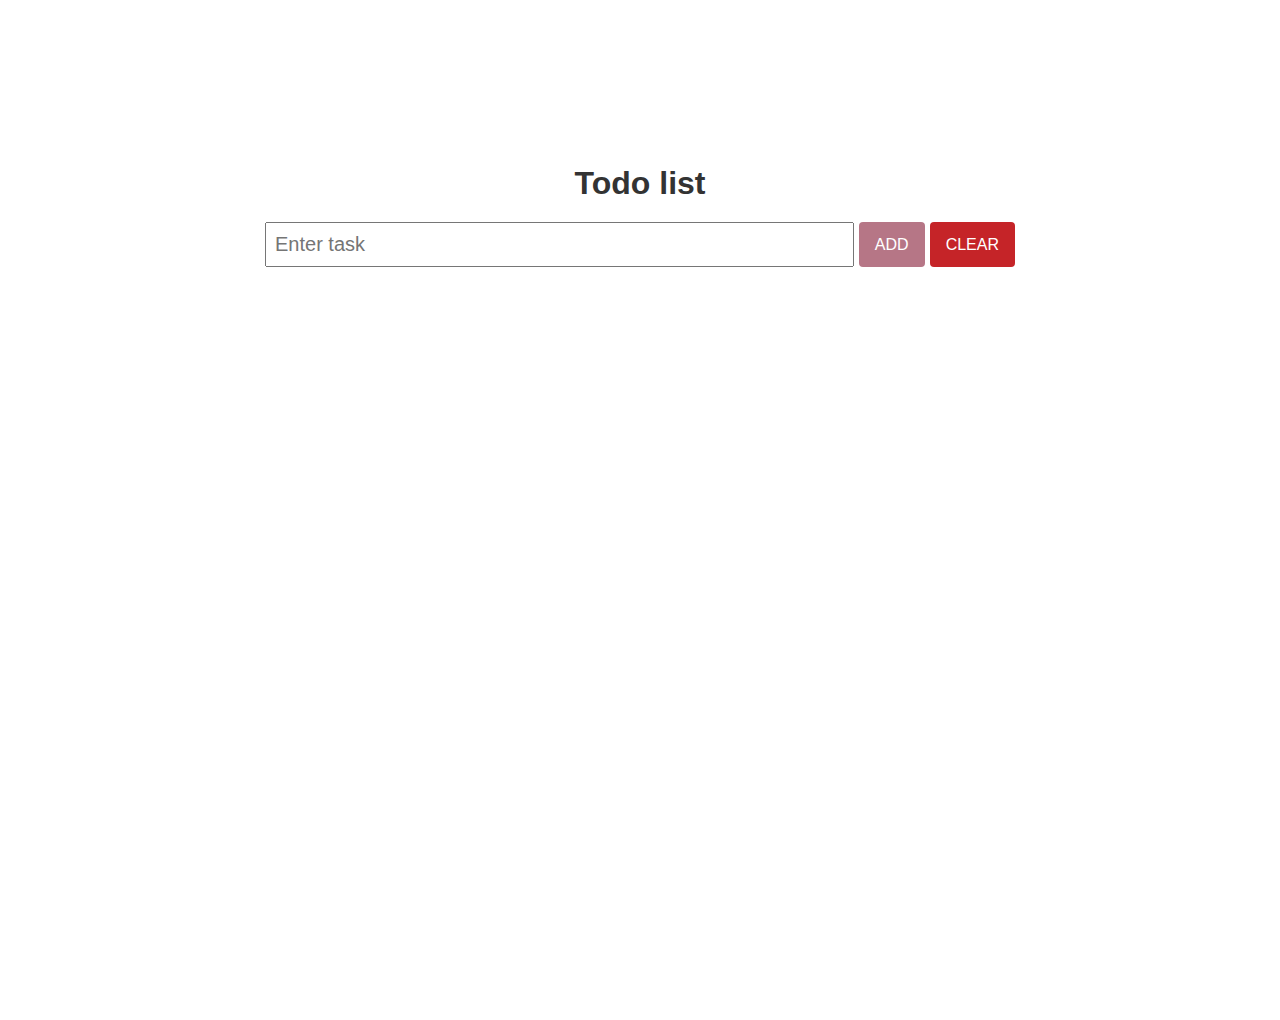
<file: index.html>
<!DOCTYPE html>
<html lang="en">
    <head>
        <meta charset="UTF-8">
        <meta http-equiv="X-UA-Compatible" content="IE=edge">
        <meta name="viewport" content="width=device-width, initial-scale=1.0">
        <title>ToDo List</title>
        <link rel="stylesheet" href="./index.css" />
        <link rel="stylesheet"
            href="https://use.fontawesome.com/releases/v5.15.3/css/all.css"
            integrity="sha384-SZXxX4whJ79/gErwcOYf+zWLeJdY/qpuqC4cAa9rOGUstPomtqpuNWT9wdPEn2fk" crossorigin="anonymous">
    </head>
    <body>
        <script src="index.js"></script>
        <div class="main">
            <h1 class="header-text">Todo list</h1>
            <div class="inputfield">
                <input type="text" placeholder="Enter task" id="task_input">
                <button class="action-button add" id="add-btn" onclick="add('task_input')">Add</button>
                <button class="action-button delete" id="clear-btn" onclick="clears()">Clear</button>
            </div>
            <ul class="todolist" id="task">
            </ul>
        </div>
        
    </body>
</html>
</file>
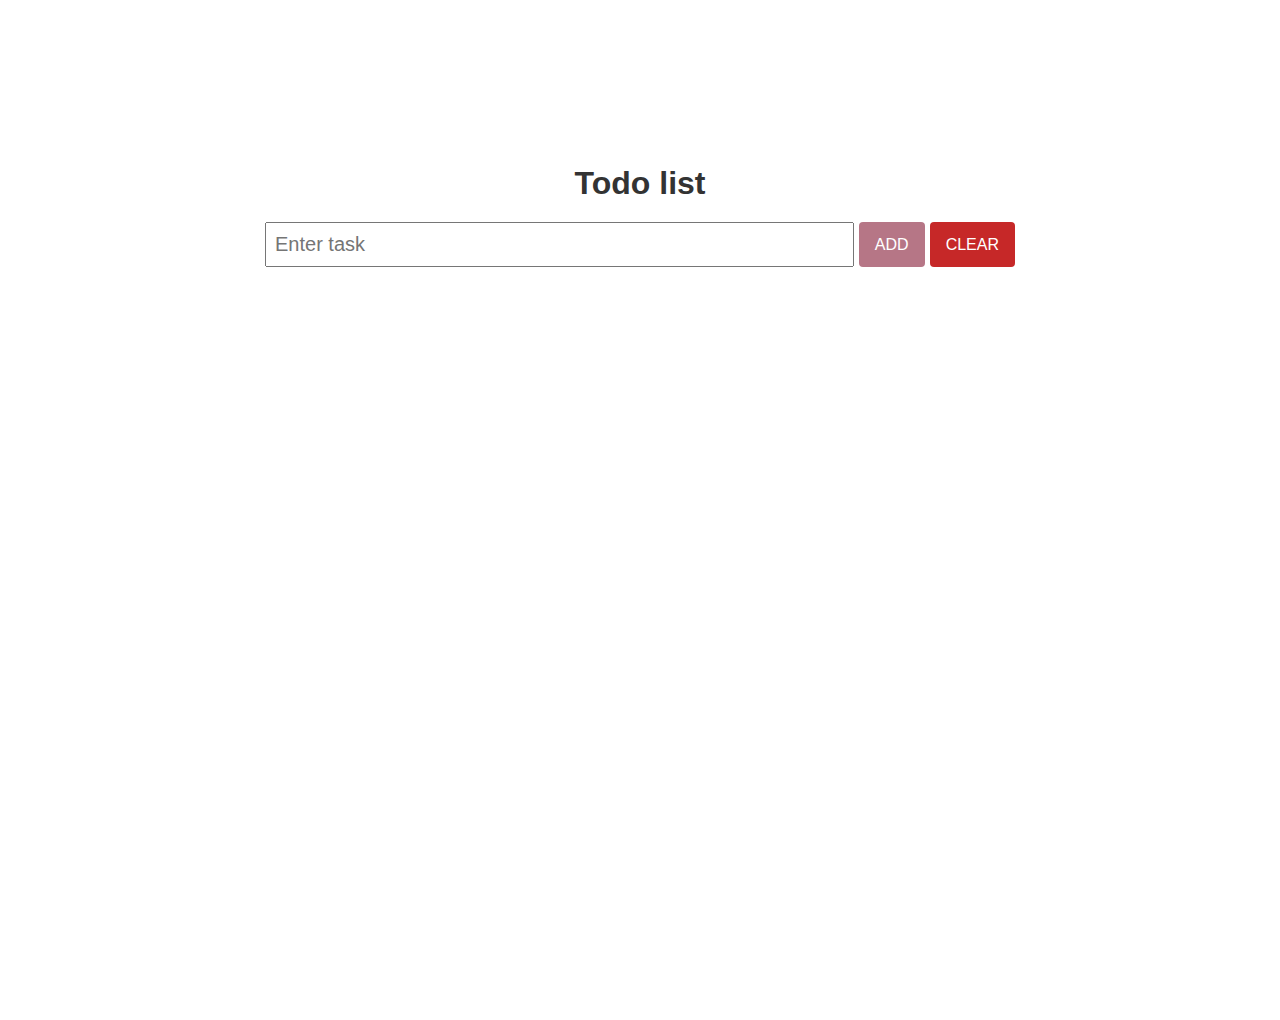
<file: todolists.html>
<!DOCTYPE html>
<html lang="en">
    <head>
        <meta charset="UTF-8">
        <meta http-equiv="X-UA-Compatible" content="IE=edge">
        <meta name="viewport" content="width=device-width, initial-scale=1.0">
        <title>ToDo List</title>
        <link rel="stylesheet" href="./todo.css" />
        <link rel="stylesheet"
            href="https://use.fontawesome.com/releases/v5.15.3/css/all.css"
            integrity="sha384-SZXxX4whJ79/gErwcOYf+zWLeJdY/qpuqC4cAa9rOGUstPomtqpuNWT9wdPEn2fk" crossorigin="anonymous" />
    </head>
    <body>
        <script src="todolist.js"></script>
        <div class="main">
            <h1 class="header-text">Todo list</h1>
            <div class="inputfield">
                <input type="text" placeholder="Enter task" id="task_input">
                <button class="action-button add" id="add-btn" onclick="add('task_input')">Add</button>
                <button class="action-button delete" id="clear-btn" onclick="clears()">Clear</button>
            </div>
            <ul class="todolist" id="task">
            </ul>
        </div>
        
    </body>
</html>
</file>
<file: index.css>
@import url('https://fonts.googleapis.com/css2?family=Poppins:wght@200;300;400;500;600;700&display=swap');

*{
    margin: 0;
    padding: 0;
    box-sizing: border-box;
}
.todolist  li span{
    position: absolute;
    right: -45px;
    width: 45px;
    text-align: center;
    background-color: #c62828;
    border-radius: 3px;
    cursor: pointer;
    transition: all 0.2s ease;
}
.todolist li:hover span{
    right: 0px;
}
.header-text {
    text-align: center;
    padding: 20px;
}
.main .inputfield{
    display: flex;
    height: 45px;
    width: 100%;
    column-gap: 5px;
}
.inputfield input{
    width: 80%;
    font-size: 20px;
    font-family: 'Franklin Gothic Medium', 'Arial Narrow', Arial, sans-serif;
    font-weight: 100;
    padding: 8px;
    outline: none;

}
.main {
    width: 100%;
    max-width: 800px;
    margin: 120px auto;
    border-radius: 5px;
    position: relative;
    padding: 25px;
}
body{
    width: 100%;
    height: 100vh;
    font-size: 16px;
    font-family: 'Segoe UI', Tahoma, Geneva, Verdana, sans-serif;
    color: #333333;
}
.action-button {
    padding: 0 1rem;
    color: #fff;
    font-size: 1rem;
    border: none;
    border-radius: 0.25rem;
    cursor: pointer;
    min-width: fit-content;
    text-transform: uppercase;
}
.todolist li {
    list-style: none;
    height: 50px;
    line-height: 50px;
    position: relative;
    background-color: #f2f2f2;
    border-radius: 0.25rem;
    padding: 0 15px;
    overflow: hidden;
    font-size: 20px;
    border: 1px solid #ccc;
    box-shadow: 2px 2px 4px 0px #c9c9c9;
    margin: 0.5rem 0;
}
.main .todolist{
    max-height: 300px;
    overflow-y: auto;
    margin-top: 0.5rem;
}
.delete{
    background-color:#c52428;
}
.add{
    background-color:#b67686;
.cross {
  position: absolute;
  right: 0;
  top: 0;
  padding: 12px 16px 12px 16px;
  color:blue;
}
</file>
<file: todo.css>
@import url('https://fonts.googleapis.com/css2?family=Poppins:wght@200;300;400;500;600;700&display=swap');

*{
    margin: 0;
    padding: 0;
    box-sizing: border-box;
}
.todolist  li span{
    position: absolute;
    right: -45px;
    width: 45px;
    text-align: center;
    background-color: #c62828;
    border-radius: 3px;
    cursor: pointer;
    transition: all 0.2s ease;
}
.todolist li:hover span{
    right: 0px;
}
.header-text {
    text-align: center;
    padding: 20px;
}
.main .inputfield{
    display: flex;
    height: 45px;
    width: 100%;
    column-gap: 5px;
}
.inputfield input{
    width: 80%;
    font-size: 20px;
    font-family: 'Franklin Gothic Medium', 'Arial Narrow', Arial, sans-serif;
    font-weight: 100;
    padding: 8px;
    outline: none;

}
.main {
    width: 100%;
    max-width: 800px;
    margin: 120px auto;
    border-radius: 5px;
    position: relative;
    padding: 25px;
}
body{
    width: 100%;
    height: 100vh;
    font-size: 16px;
    font-family: 'Segoe UI', Tahoma, Geneva, Verdana, sans-serif;
    color: #333333;
}
.action-button {
    padding: 0 1rem;
    color: #fff;
    font-size: 1rem;
    border: none;
    border-radius: 0.25rem;
    cursor: pointer;
    min-width: fit-content;
    text-transform: uppercase;
}
.todolist li {
    list-style: none;
    height: 50px;
    line-height: 50px;
    position: relative;
    background-color: #f2f2f2;
    border-radius: 0.25rem;
    padding: 0 15px;
    overflow: hidden;
    font-size: 20px;
    border: 1px solid #ccc;
    box-shadow: 2px 2px 4px 0px #c9c9c9;
    margin: 0.5rem 0;
}
.main .todolist{
    max-height: 300px;
    overflow-y: auto;
    margin-top: 0.5rem;
}
.delete{
    background-color:#c62828;
}
.add{
    background-color:#b67686;
.cross {
  position: absolute;
  right: 0;
  top: 0;
  padding: 12px 16px 12px 16px;
  color:blue;
}
</file>
